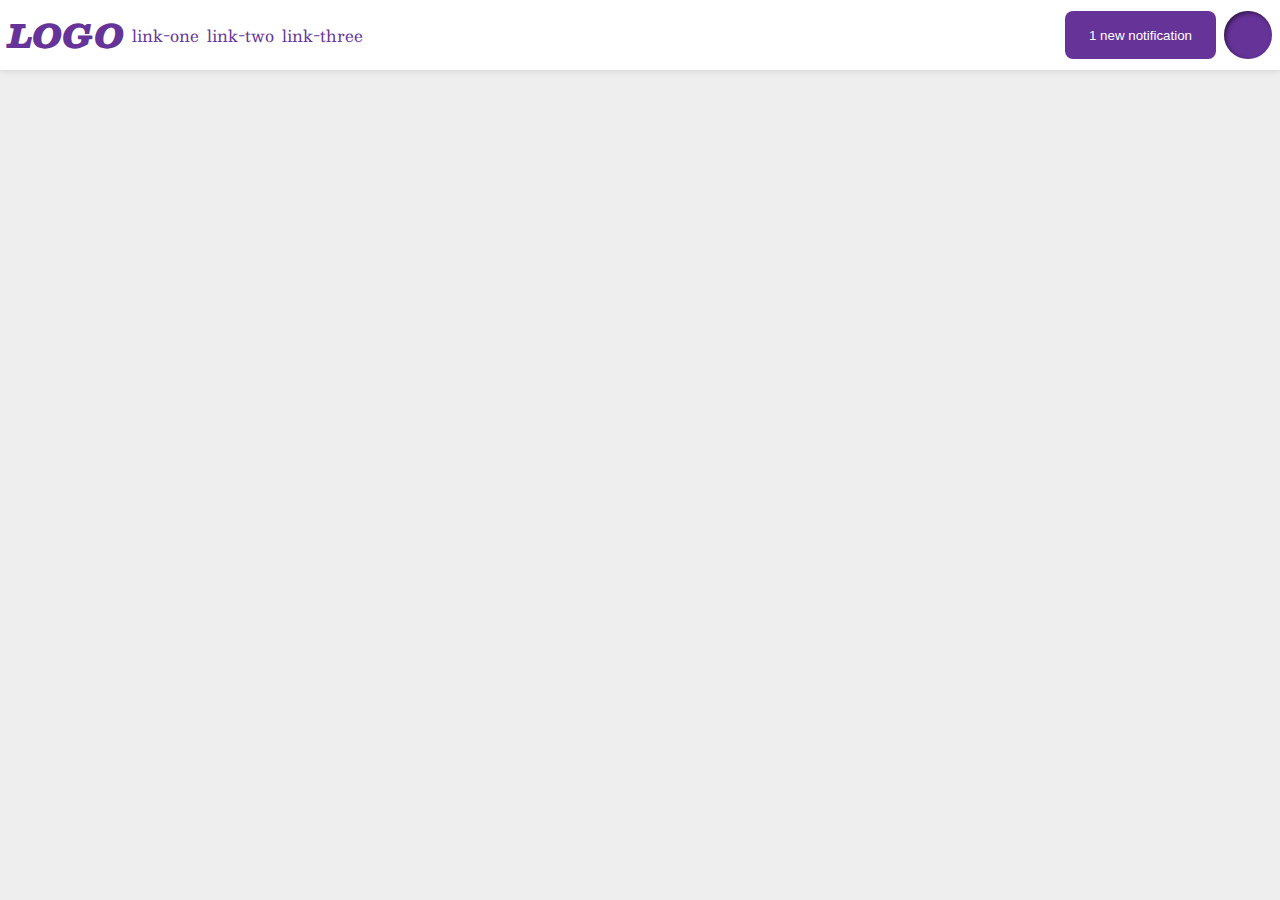
<file: flex/03-flex-header-2/index.html>
<!DOCTYPE html>
<html lang="en">
  <head>
    <meta charset="UTF-8">
    <meta http-equiv="X-UA-Compatible" content="IE=edge">
    <meta name="viewport" content="width=device-width, initial-scale=1.0">
    <title>Flex Header 2</title>
    <link rel="stylesheet" href="style.css">
  </head>
  <body>
    <div class="header">
        <div class="logo">
          LOGO
        </div>
        <ul class="links">
          <li><a href="google.com">link-one</a></li>
          <li><a href="google.com">link-two</a></li>
          <li><a href="google.com">link-three</a></li>
        </ul>
      <div class="right">
        <button class="notifications">
          1 new notification
        </button>
        <div class="profile-image"></div>
      </div>
    </div>
  </body>
</html>
</file>
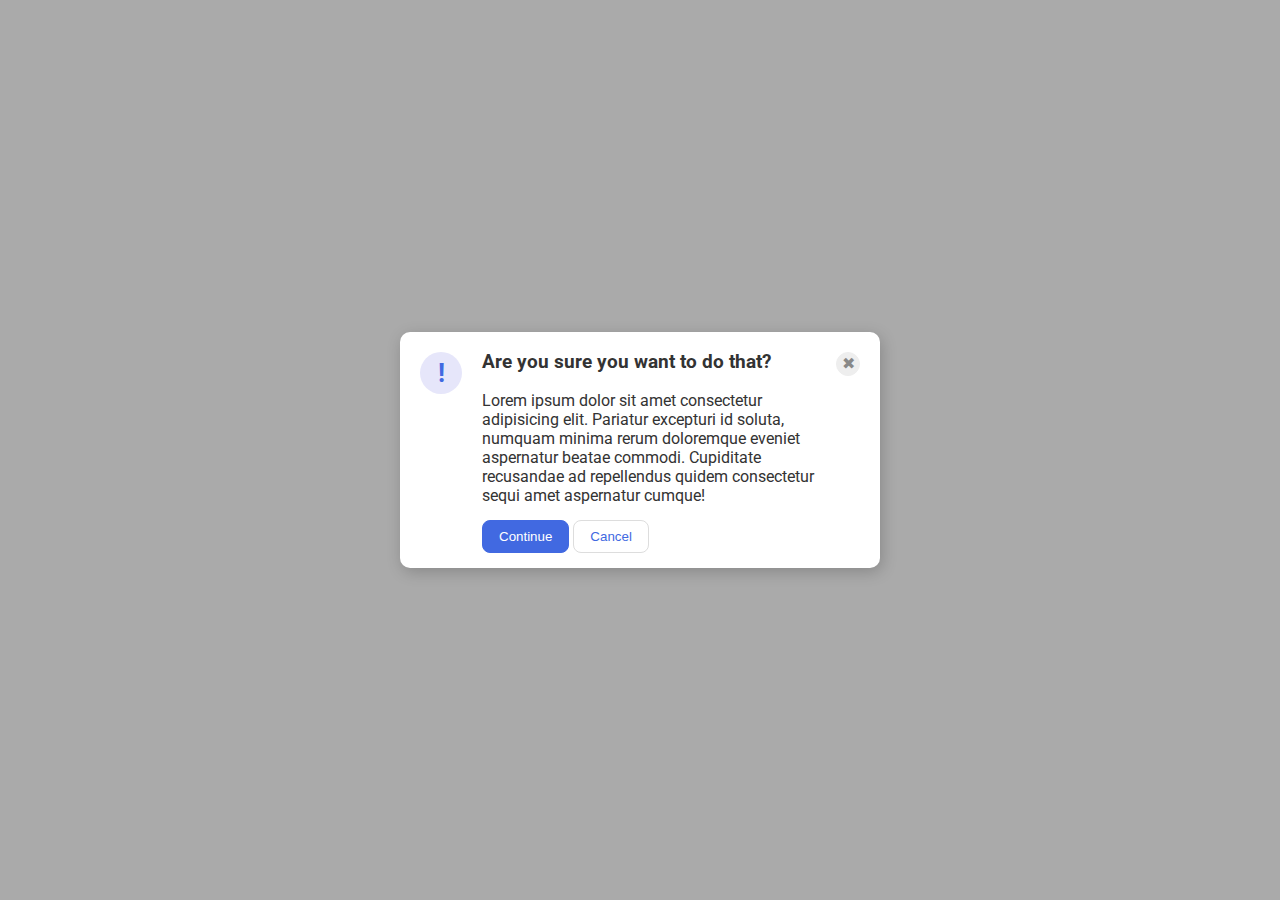
<file: flex/05-flex-modal/index.html>
<!DOCTYPE html>
<html lang="en">
  <head>
    <meta charset="UTF-8">
    <meta http-equiv="X-UA-Compatible" content="IE=edge">
    <meta name="viewport" content="width=device-width, initial-scale=1.0">
    <link rel="stylesheet" href="style.css">
    <title>Modal</title>
  </head>
  <body>
    <div class="modal">
      <div class="icon">!</div>
      <div class="bulk">
        <div class="header"><h3>Are you sure you want to do that?</h3></div>
        <div class="text">Lorem ipsum dolor sit amet consectetur adipisicing elit. Pariatur excepturi id soluta, numquam minima rerum doloremque eveniet aspernatur beatae commodi. Cupiditate recusandae ad repellendus quidem consectetur sequi amet aspernatur cumque!</div>
        <button class="continue">Continue</button>
        <button class="cancel">Cancel</button>
      </div>
      <button class="close-button">✖</button>
    </div>
  </body>
</html>
</file>
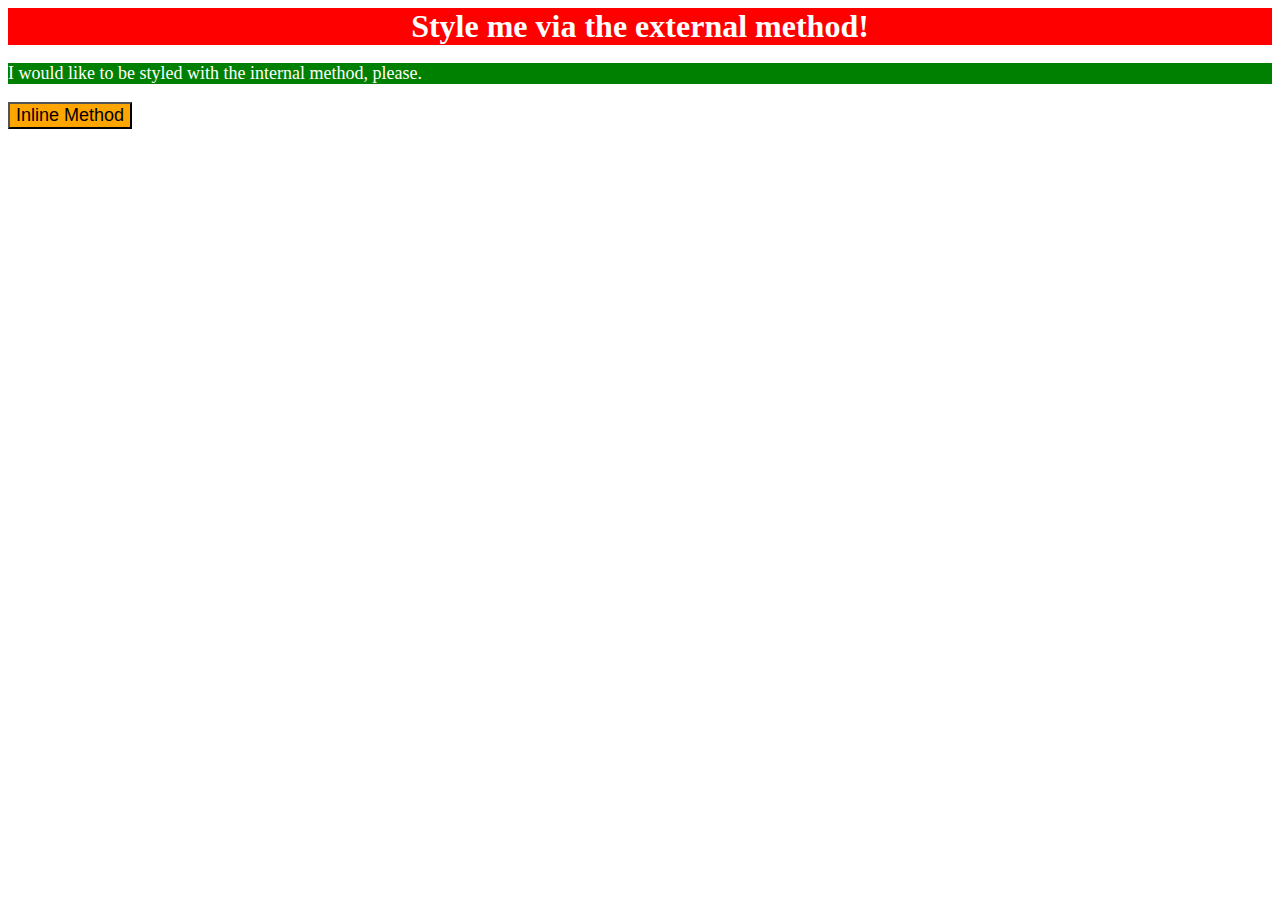
<file: foundations/01-css-methods/index.html>
<!DOCTYPE html>
<html lang="en">
  <head>
    <meta charset="UTF-8">
    <meta http-equiv="X-UA-Compatible" content="IE=edge">
    <meta name="viewport" content="width=device-width, initial-scale=1.0">
    <link rel="stylesheet" href="./styles.css" />
    <title>Methods for Adding CSS</title>

    <style>
      p {
        background-color: green;
        color: white;
        font-size: 18px;
      }
    </style>
    
  </head>

  <body>
    <div>Style me via the external method!</div>
    <p>I would like to be styled with the internal method, please.</p>
    <button style="background-color: orange; font-size: 18px;">Inline Method</button>
  </body>
</html>
</file>
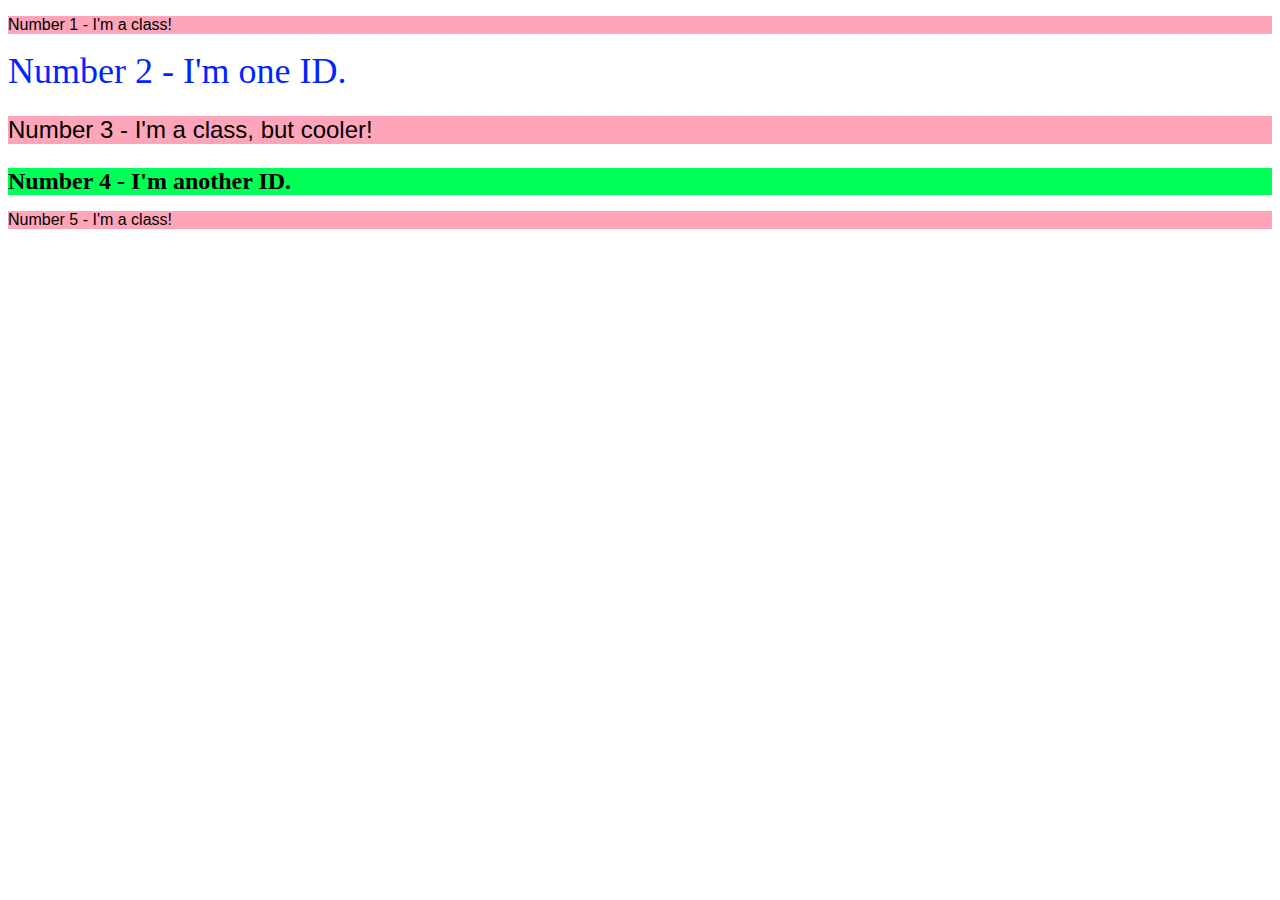
<file: foundations/02-class-id-selectors/index.html>
<!DOCTYPE html>
<html lang="en">
  <head>
    <meta charset="UTF-8">
    <meta http-equiv="X-UA-Compatible" content="IE=edge">
    <meta name="viewport" content="width=device-width, initial-scale=1.0">
    <title>Class and ID Selectors</title>
    <link rel="stylesheet" href="style.css">
  </head>
  <body>
    <p class="pink-background">Number 1 - I'm a class!</p>
    <div id="blue-option">Number 2 - I'm one ID.</div>
    <p class="font-size pink-background">Number 3 - I'm a class, but cooler!</p>
    <div id="green-option">Number 4 - I'm another ID.</div>
    <p class="pink-background">Number 5 - I'm a class!</p>
  </body>
</html>
</file>
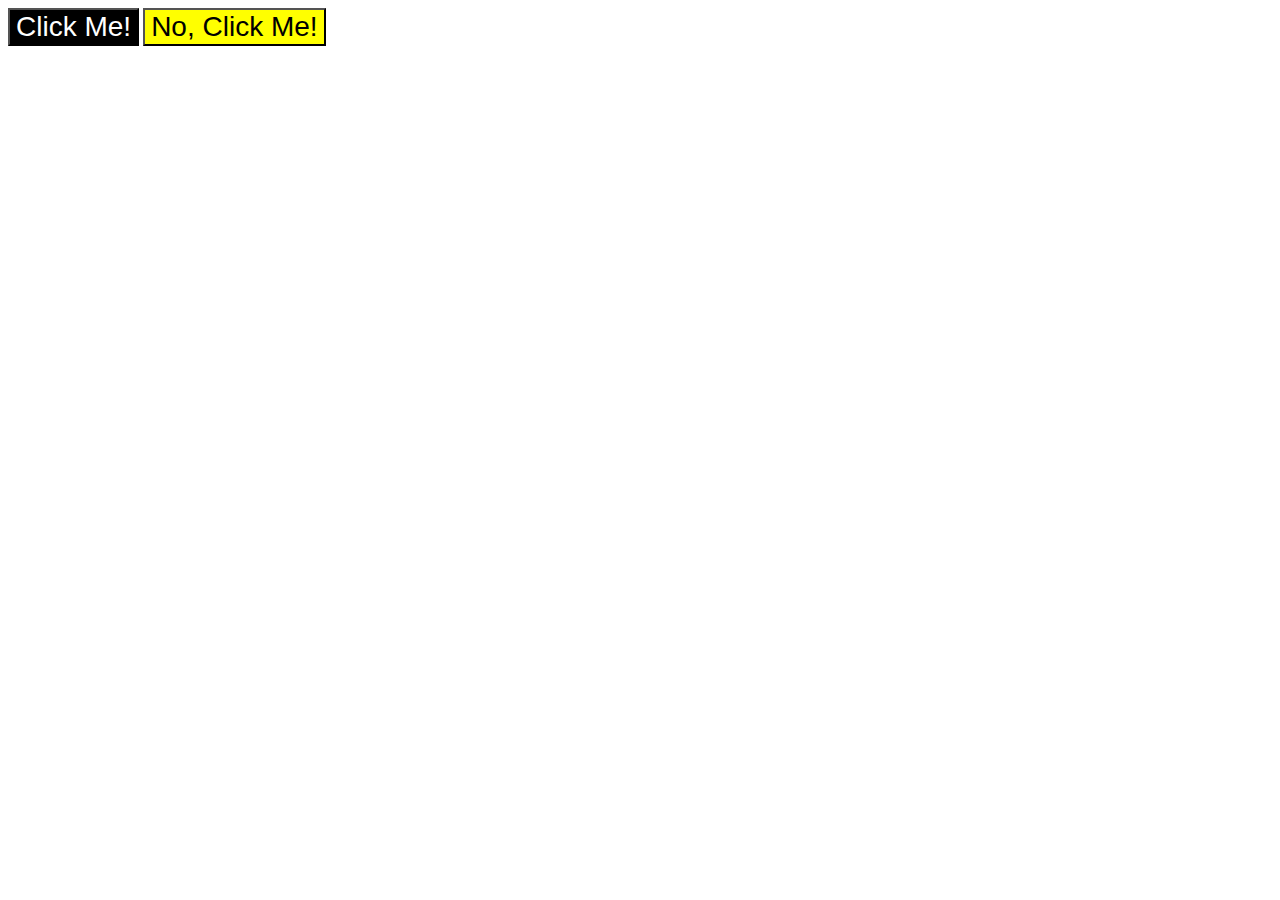
<file: foundations/03-grouping-selectors/index.html>
<!DOCTYPE html>
<html lang="en">
  <head>
    <meta charset="UTF-8">
    <meta http-equiv="X-UA-Compatible" content="IE=edge">
    <meta name="viewport" content="width=device-width, initial-scale=1.0">
    <title>Grouping Selectors</title>
    <link rel="stylesheet" href="style.css">
  </head>
  <body>
    <button class="black">Click Me!</button>
    <button class="yellow">No, Click Me!</button>
  </body>
</html>
</file>
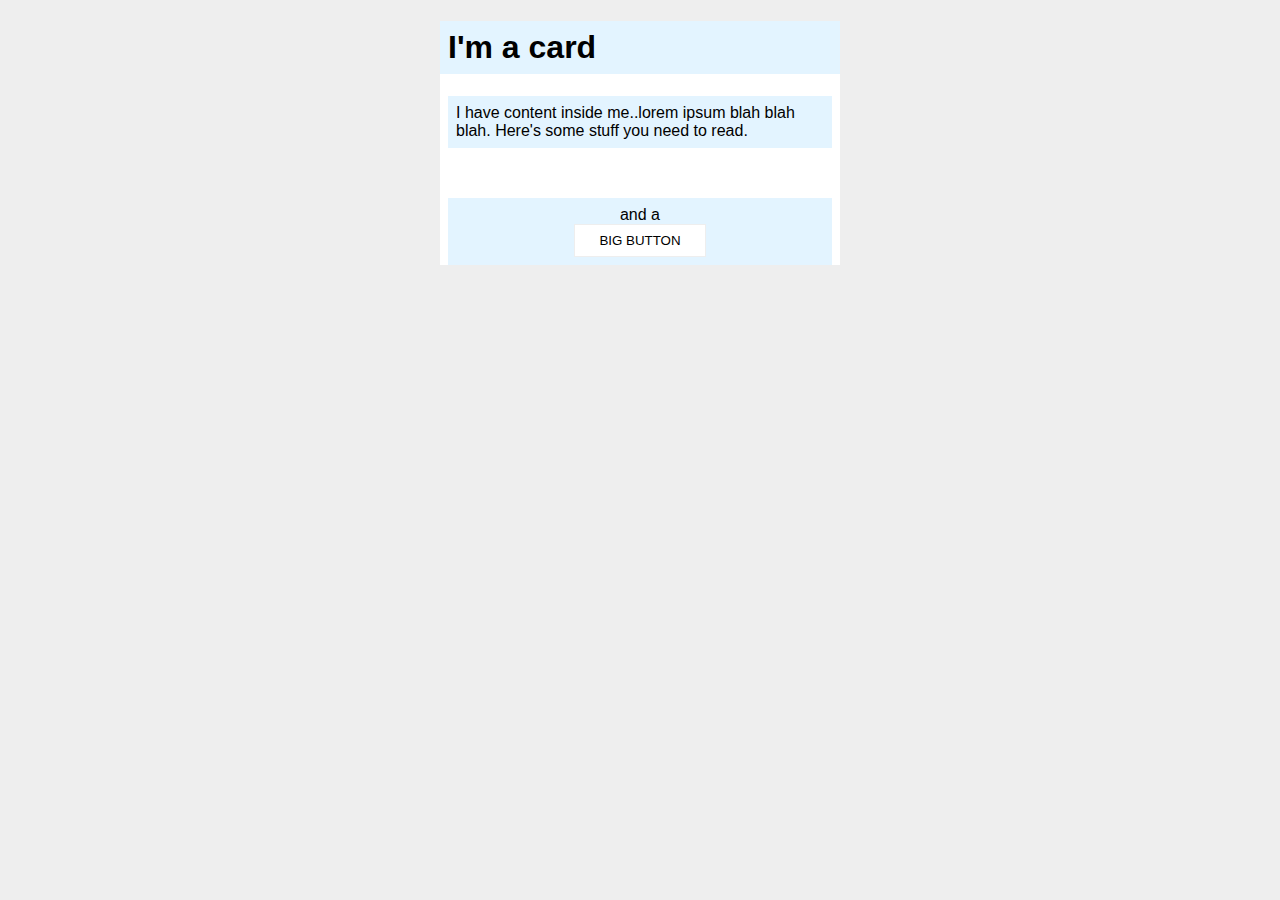
<file: margin-and-padding/02-margin-and-padding-2/index.html>
<!DOCTYPE html>
<html lang="en">
  <head>
    <meta charset="UTF-8">
    <meta http-equiv="X-UA-Compatible" content="IE=edge">
    <meta name="viewport" content="width=device-width, initial-scale=1.0">
    <title>Margin and Padding exercise 2</title>
    <link rel="stylesheet" href="style.css">
  </head>
  <body>
    <div class="card">
      <h1 class="title">I'm a card</h1>
      <div class="content">I have content inside me..lorem ipsum blah blah blah. Here's some stuff you need to read.</div><br>
      <div class="button-container">and a <br><button>BIG BUTTON</button></div>
    </div>
  </body>
</html>
</file>
<file: flex/03-flex-header-2/style.css>
/* this is some magical font-importing.  
you'll learn about it later. */
@import url('https://fonts.googleapis.com/css2?family=Besley:ital,wght@0,400;1,900&display=swap');

body {
  margin: 0;
  background: #eee;
  font-family: Besley, serif;
}

.header {
  background: white;
  border-bottom: 1px solid #ddd;
  box-shadow: 0 0 8px rgba(0,0,0,.1);
  display: flex;
  align-items: center;
  justify-content: space-between;
  padding: 8px;
}

.profile-image {
  background: rebeccapurple;
  box-shadow: inset 2px 2px 4px rgba(0,0,0,.5);
  border-radius: 50%;
  width: 48px;
  height: 48px;
}

.logo {
  color: rebeccapurple;
  font-size: 32px;
  font-weight: 900;
  font-style: italic;
}

button {
  border: none;
  border-radius: 8px;
  background: rebeccapurple;
  color: white;
  padding: 8px 24px;
}

a {
  /* this removes the line under our links */
  text-decoration: none;
  color: rebeccapurple;
}

ul {
  list-style-type: none;
  display: flex;
  gap: 8px;
  padding: 8px;
  margin: 0px;
}

.right {
  display: flex;
  margin-left: auto;
}

.notifications {
  margin-right: 8px;
}
</file>
<file: flex/05-flex-modal/style.css>
@import url('https://fonts.googleapis.com/css2?family=Roboto:wght@400;700&display=swap');

html, body {
  height: 100%;
}

body {
  font-family: Roboto, sans-serif;
  margin: 0;
  background: #aaa;
  color: #333;
  /* I'll give you this one for free lol */
  display: flex;
  align-items: center;
  justify-content: center;
}

.modal {
  background: white;
  width: 480px;
  border-radius: 10px;
  box-shadow: 2px 4px 16px rgba(0,0,0,.2);
  display: flex;
}

.icon {
  color: royalblue;
  font-size: 26px;
  font-weight: 700;
  background: lavender;
  width: 42px;
  height: 42px;
  border-radius: 50%;
  display: flex;
  align-items: center;
  justify-content: center;
  margin: 20px;
  flex-shrink: 0;
}

.close-button {
  background: #eee;
  border-radius: 50%;
  color: #888;
  font-weight: 400;
  font-size: 16px;
  height: 24px;
  width: 24px;
  display: flex;
  align-items: center;
  justify-content: center;
  border: 1px solid #eee;
  padding: 0;
  margin: 20px;
  flex-shrink: 0;
}

button {
  cursor: pointer;
  padding: 8px 16px;
  border-radius: 8px;
  margin-top: 15px;
  margin-bottom: 15px;
}

button.continue {
  background: royalblue;
  border: 1px solid royalblue;
  color: white;
}

button.cancel {
  background: white;
  border: 1px solid #ddd;
  color: royalblue;
}
</file>
<file: foundations/01-css-methods/styles.css>
/* styles.css */

    div {
        color: white;
        background-color: red;
        font-size: 32px;
        font-weight: bold;
        text-align: center;
    }
</file>
<file: foundations/02-class-id-selectors/style.css>
/* styles */

    p {
        background-color: #ffa5b9;
        font-family: Verdand, "Deja Vu sans", sans-serif;
    }

    .font-size {
        font-size: 24px;
    }

    #blue-option {
        color: #0025ff;
        font-size: 36px;
    }

    #green-option {
        background-color: #00ff57;
        font-size: 24px;
        font-weight: 700;
    }
</file>
<file: foundations/03-grouping-selectors/style.css>
.black {
    background-color: black;
    color: white;
}

.yellow {
    background-color: yellow;
}

.black,
.yellow {
    font-size: 28px;
    font-family: Helvetica, "Times New Roman", sans-serif;
}
</file>
<file: margin-and-padding/02-margin-and-padding-2/style.css>
body {
  background: #eee;
  font-family: sans-serif;
}

.card {
  width: 400px;
  background: #fff;
  margin: 16px auto;
}

.title {
  background: #e3f4ff;
  padding: 8px;
}

.content {
  background: #e3f4ff;
  padding: 8px;
  margin: 16px 8px;
}

.button-container {
  background: #e3f4ff;
  padding: 8px;
  text-align: center;
  margin: 16px 8px;
  margin-bottom: 8px;
}

button {
  background: white;
  border: 1px solid #eee;
  padding: 8px 24px;
}
</file>
